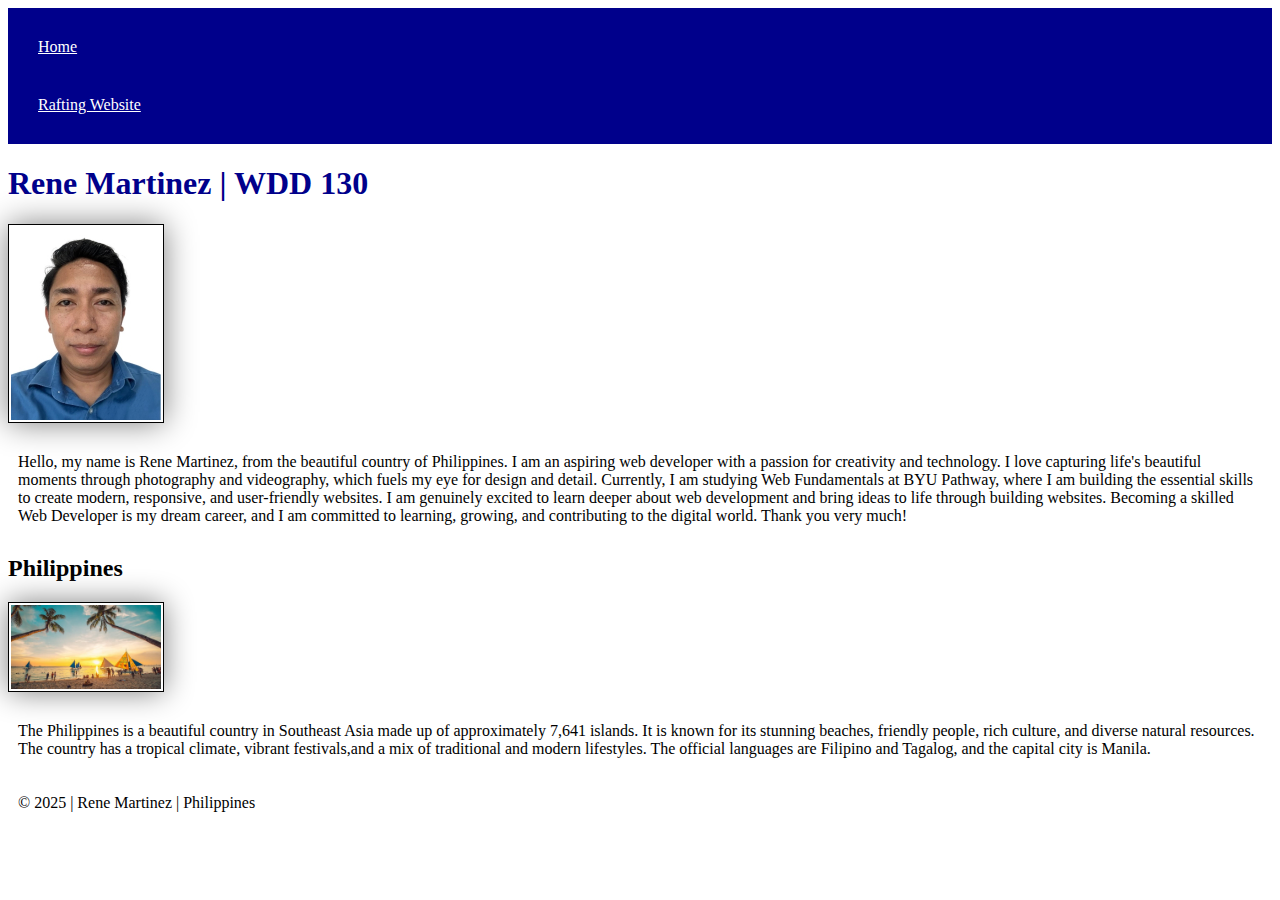
<file: index.html>
<!DOCTYPE html>
<html lang="en-US">

<head>
    <meta charset="utf-8">
    <meta name="viewport" content="width=device-width,initial-scale=1.0">
    <title>Rene Martinez | WDD 130</title>
    <meta name="description" content="Rene Martinez, WDD 130, HTML and CSS output.">
    <meta name="author" content="Rene Martinez">
    <link rel="stylesheet" href="styles/styles.css">
</head>

<body>
    <header>
        <nav>
            <a href="#">Home</a>
            <a href="wwr/">Rafting Website</a>
        </nav>
    </header>
    <main>
        <h1>Rene Martinez | WDD 130</h1>
        <img src="images/profile.jpg" alt="Hello, my name is Rene Martinez" width="200">
        <p>Hello, my name is Rene Martinez, from the beautiful country of Philippines. I am an aspiring web developer
            with a passion for creativity and technology. I love capturing life's beautiful moments through photography
            and videography, which fuels my eye for design and detail. Currently, I am studying Web Fundamentals at BYU
            Pathway, where I am building the essential skills to create modern, responsive, and user-friendly websites.
            I am genuinely excited to learn deeper about web development and bring ideas to life through building
            websites. Becoming a skilled Web Developer is my dream career, and I am committed to learning, growing, and
            contributing to the digital world. Thank you very much!
        </p>
    </main>
    <aside>
        <h2>Philippines</h2>
        <img src="images/philippines.jpg" alt="Philippines landscape">
        <p>The Philippines is a beautiful country in Southeast Asia made up of approximately 7,641 islands. It is known
            for its stunning beaches, friendly people, rich culture, and diverse natural resources. The country has a
            tropical climate, vibrant festivals,and a mix of traditional and modern lifestyles. The official languages
            are Filipino and Tagalog, and the capital city is Manila.</p>
    </aside>
    <footer>
        <p>© 2025 | Rene Martinez | Philippines</p>
    </footer>
</body>

</html>
</file>
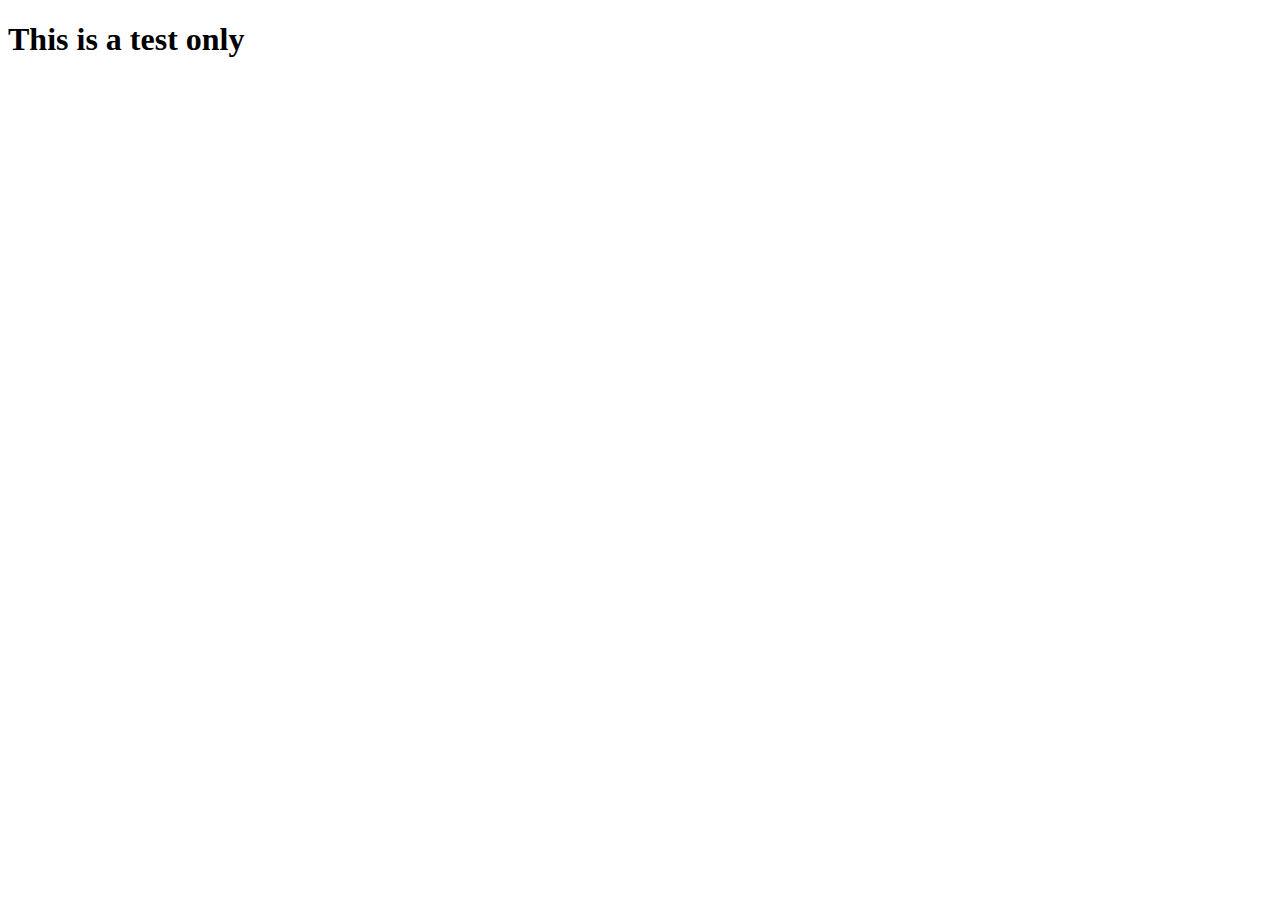
<file: week02/holygrail.html>
<!DOCTYPE html>
<html lang="en-US">

<head>
    <meta charset="utf-8">
    <meta name="viewport" content="width=device-width,initial-scale=1.0">
    <title>Rene Martinez | Holy Grail Layout Example</title>
    <meta name="description" content="A common layout example on the web called the 'holygrail' layout.">
    <meta name="author" content="Rene Martinez">
</head>

<body>
    <header></header>
    <main>
        <h1>This is a test only</h1>
    </main>
    <footer></footer>
</body>

</html>
</file>
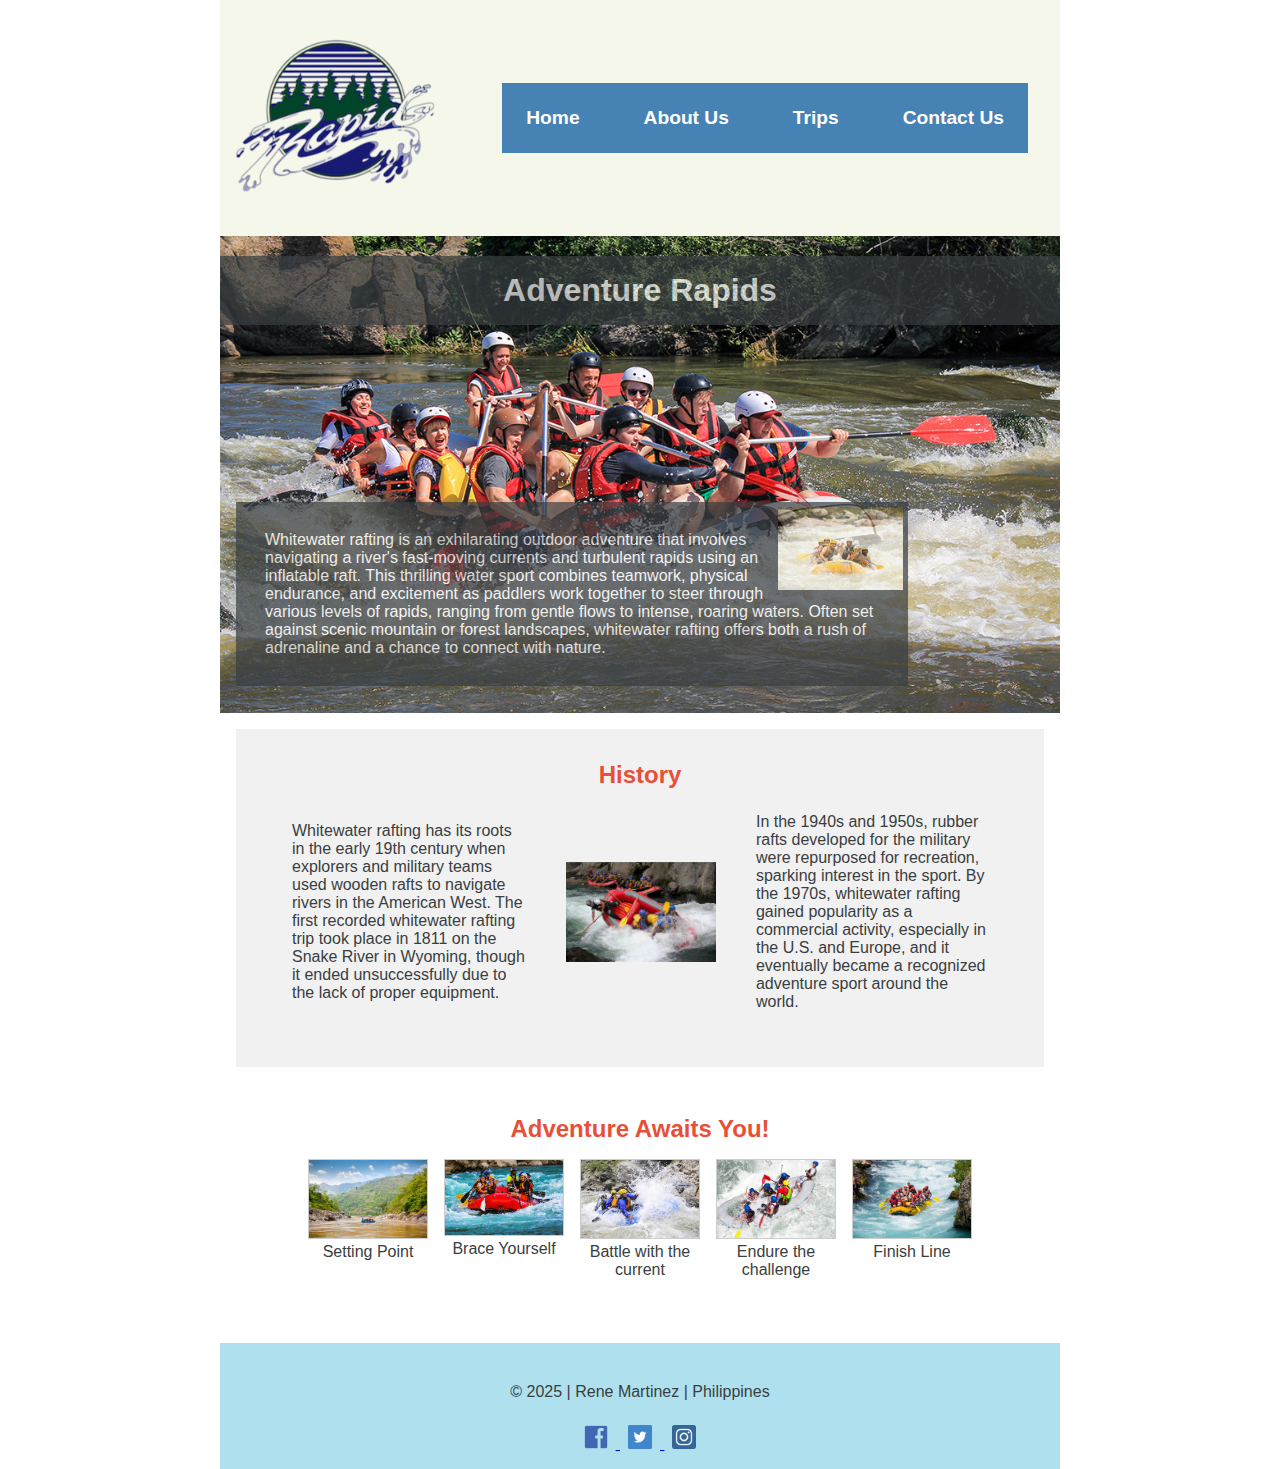
<file: wwr/about.html>
<!DOCTYPE html>
<html lang="en-US">

<head>
    <meta charset="utf-8">
    <meta name="viewport" content="width=device-width,initial-scale=1.0">
    <title>About</title>
    <meta name="description" content="Rene Martinez, WDD130, About">
    <meta name="author" content="Rene Martinez">
    <link rel="stylesheet" href="styles/rafting.css">
    <link rel="preconnect" href="https://fonts.googleapis.com/">
    <link rel="preconnect" href="https://fonts.gstatic.com" crossorigin>
</head>

<body>
    <header>
        <div class="logo">
            <img src="images/logo.png" alt="Rafting Company Logo" width="200">
        </div>

        <nav>
            <ul>
                <li><a href="index.html">Home</a></li>
                <li></li><a href="about.html">About Us</a></li>
                <li></li><a href="trips.html">Trips</a></li>
                <li></li><a href="contact.html">Contact Us</a></li>
            </ul>
        </nav>
    </header>
    <main>
        <div class="hero">
            <img src="images/rafting_hero.jpg" alt="This is the main adventure photo">
            <h1>Adventure Rapids</h1>
            <article>
                <img src="images/rafting7.jpg" alt="This is the photo for the article">
                <p>Whitewater rafting is an exhilarating outdoor adventure that involves navigating a river's
                    fast-moving currents and turbulent rapids using an inflatable raft. This thrilling water sport
                    combines teamwork, physical endurance, and excitement as paddlers work together to steer through
                    various levels of rapids, ranging from gentle flows to intense, roaring waters. Often set against
                    scenic mountain or forest landscapes, whitewater rafting offers both a rush of adrenaline and a
                    chance to connect with nature.</p>
            </article>
        </div>
        <section class="history">
        <h2>History</h2>
        <div class="history-content">
            
            <p>Whitewater rafting has its roots in the early 19th century when explorers and military teams used wooden
                rafts to navigate rivers in the American West. The first recorded whitewater rafting trip took place in
                1811 on the Snake River in Wyoming, though it ended unsuccessfully due to the lack of proper equipment.
            </p>
            <img src="images/history.jpg" alt="History Image">
            <p>In the 1940s and 1950s, rubber rafts developed for the military were repurposed for recreation, sparking
                interest in the sport. By the 1970s, whitewater rafting gained popularity as a commercial activity,
                especially in the U.S. and Europe, and it eventually became a recognized adventure sport around the
                world.</p>
        </div>
    </section>

        <section class="adventure">
            <h2>Adventure Awaits You!</h2>
            <div class="adventure-images">
            <figure>
            <img src="images/rafting1.jpg" alt="This is an image aventure rafting 1">
            <figcaption>Setting Point</figcaption>
            </figure>

            <figure>
            <img src="images/rafting2.jpg" alt="This is an image aventure rafting 2">
            <figcaption>Brace Yourself</figcaption>
            </figure>
            
            <figure>
            <img src="images/rafting3.jpg" alt="This is an image aventure rafting 3">
            <figcaption>Battle with the current</figcaption>
            </figure>

            <figure>
            <img src="images/rafting4.jpg" alt="This is an image aventure rafting 4">
            <figcaption>Endure the challenge</figcaption>
            </figure>

            <figure>
            <img src="images/rafting5.jpg" alt="This is an image aventure rafting 5">
            <figcaption>Finish Line</figcaption>
            </figure>

        </div>
        </section>
    </main>
    <footer>
        <p>© 2025 | Rene Martinez | Philippines</p>
        <div class="socialmedia">
            <a href="www.facebook.com">
                <img src="images/facebook.png" alt="This is the Facebook icon">
            </a>
            <a href="www.twitter.com">
                <img src="images/twitter.png" alt="This is the Twitter icon">
            </a>
            <a href="www.instagram.com">
                <img src="images/instagram.png" alt="This is the Instagram icon">
            </a>

        </div>
    </footer>

</body>

</html>
</file>
<file: styles/styles.css>
nav {
    background-color: darkblue;
    padding: 10px;
}

nav a {
    color: white;
    display: block;
    padding: 20px;
}

h1 {
    color: darkblue;
}

img {
    width: 150px;
    height: auto;
    border: 1px solid black;
    padding: 2px;
    box-shadow: 0 0 30px gray;
}

p {
    padding: 10px;
}
</file>
<file: wwr/styles/rafting.css>
:root {
    --primary-color: #F6F7EB;
    --secondary-color: #E94F37;
    --accent1-color: #393E41;
    --accent2-color: #3F88C5;
    --heading-font: "Achivo Black", sans-serif;
    --body-font: "Archivo", sans-serif;
}

header {
    background-color: var(--primary-color);
    color: var(--accent2-color);
    display: flex;
    justify-content: space-between;
    align-items: center;
    padding: 1rem;
  }

  
* {
    margin: 0;
    padding:0;
    box-sizing: border-box;
}

body {
    font-family: var(--body-font);
    color: var(--accent1-color);
}

header, main, footer {
    width: 840px;
    margin: 0 auto;
}

h1, h2 {
    font-family: var(--heading-font);
    color: var(--secondary-color);
}

nav, p, section, article {
    margin: 16px;
    padding: 8px;
}



.hero {
    position: relative
}

.hero img {
    display: block;
    width: 100%;
    height: auto;
}

.hero article {
    position: absolute;
    top: 250px;
    width: 80%;
    padding: 5px;
    text-align: left;
    opacity: 0.7;
    background-color: var(--accent1-color);
    color: #fff;
}

h1 {
    position: absolute;
    top: 20px;
    width: 100%;
    padding: 16px;
    text-align: center;
    opacity: 0.7;
    background-color: var(--accent1-color);
    color: #fff;
}

.hero article img {
    float: right;
    width: 125px;
}


nav {
    background-color: steelblue;
    padding: 1rem;
    display: flex;
    justify-content: space-evenly;
    align-items: center;
}

nav a {
    color: white;
    display: block;
    padding: 0.5rem;
    text-decoration: none;
    font-size: 1.2rem;
    font-weight: 700;
}

nav ul {
  list-style: none;
  display: flex;
  gap: 1.5em;
  margin: 0;
  padding: 0;
}

.socialmedia img {
  width: 24px;
  margin: 0 0.5em;
 

}

footer {
  background-color: #aee0ee;
  text-align: center;
  padding: 1em;
  margin-top: 2em;
}

.history {
  background-color: #f1f1f1;
  padding: 2em;
  text-align: center;
}

.history-content {
  display: flex;
  justify-content: space-around;
  align-items: center;
  max-width: 900px;
  margin: auto;
  text-align: left;
}

.history-content img {
  width: 150px;
  height: auto;
  margin: 0 1em;
}

.adventure {
  background-color: #ffffff;
  padding: 2em;
  text-align: center;
}

.adventure-images {
  display: flex;
  justify-content: center;
  flex-wrap: wrap;
  gap: 1em;
  margin-top: 1em;
}

.adventure-images figure {
  width: 120px;
  text-align: center;
}

.adventure-images img {
  width: 100%;
  height: auto;
  border: 1px solid #ccc;
}
</file>
